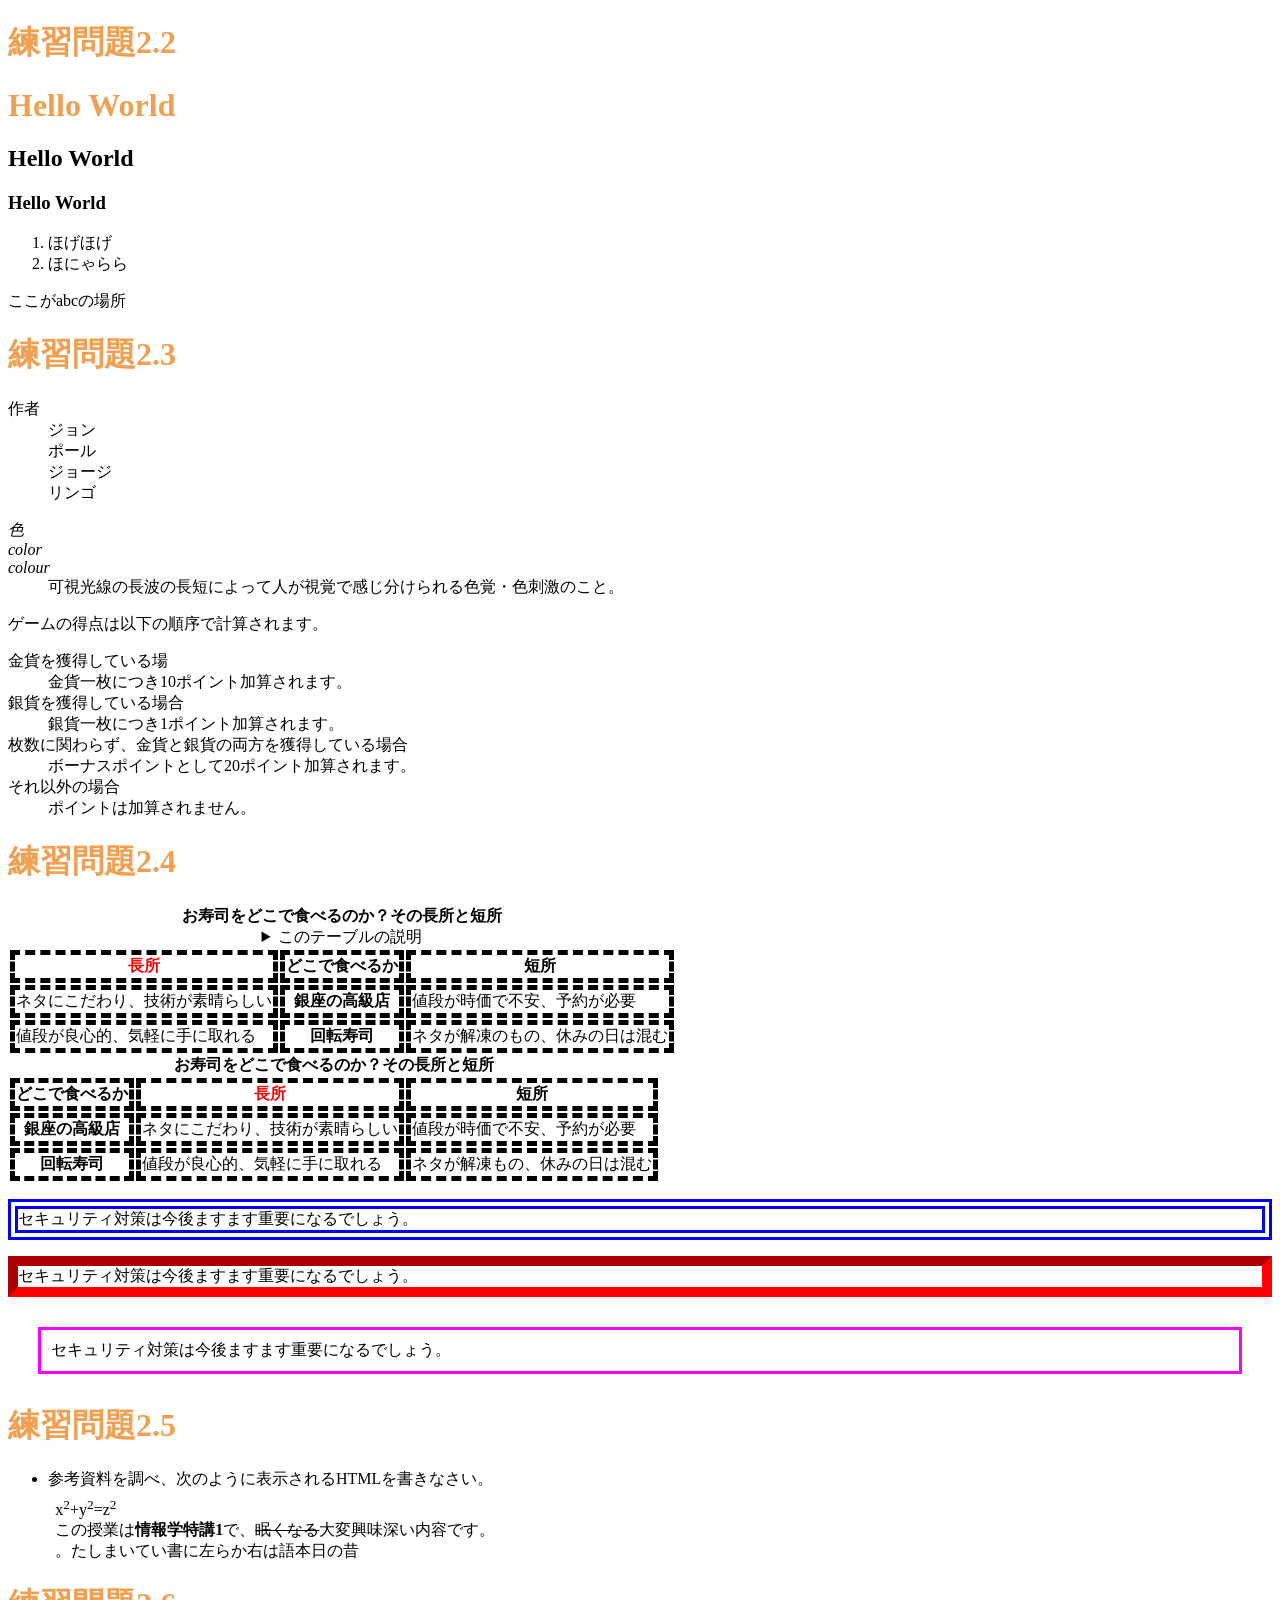
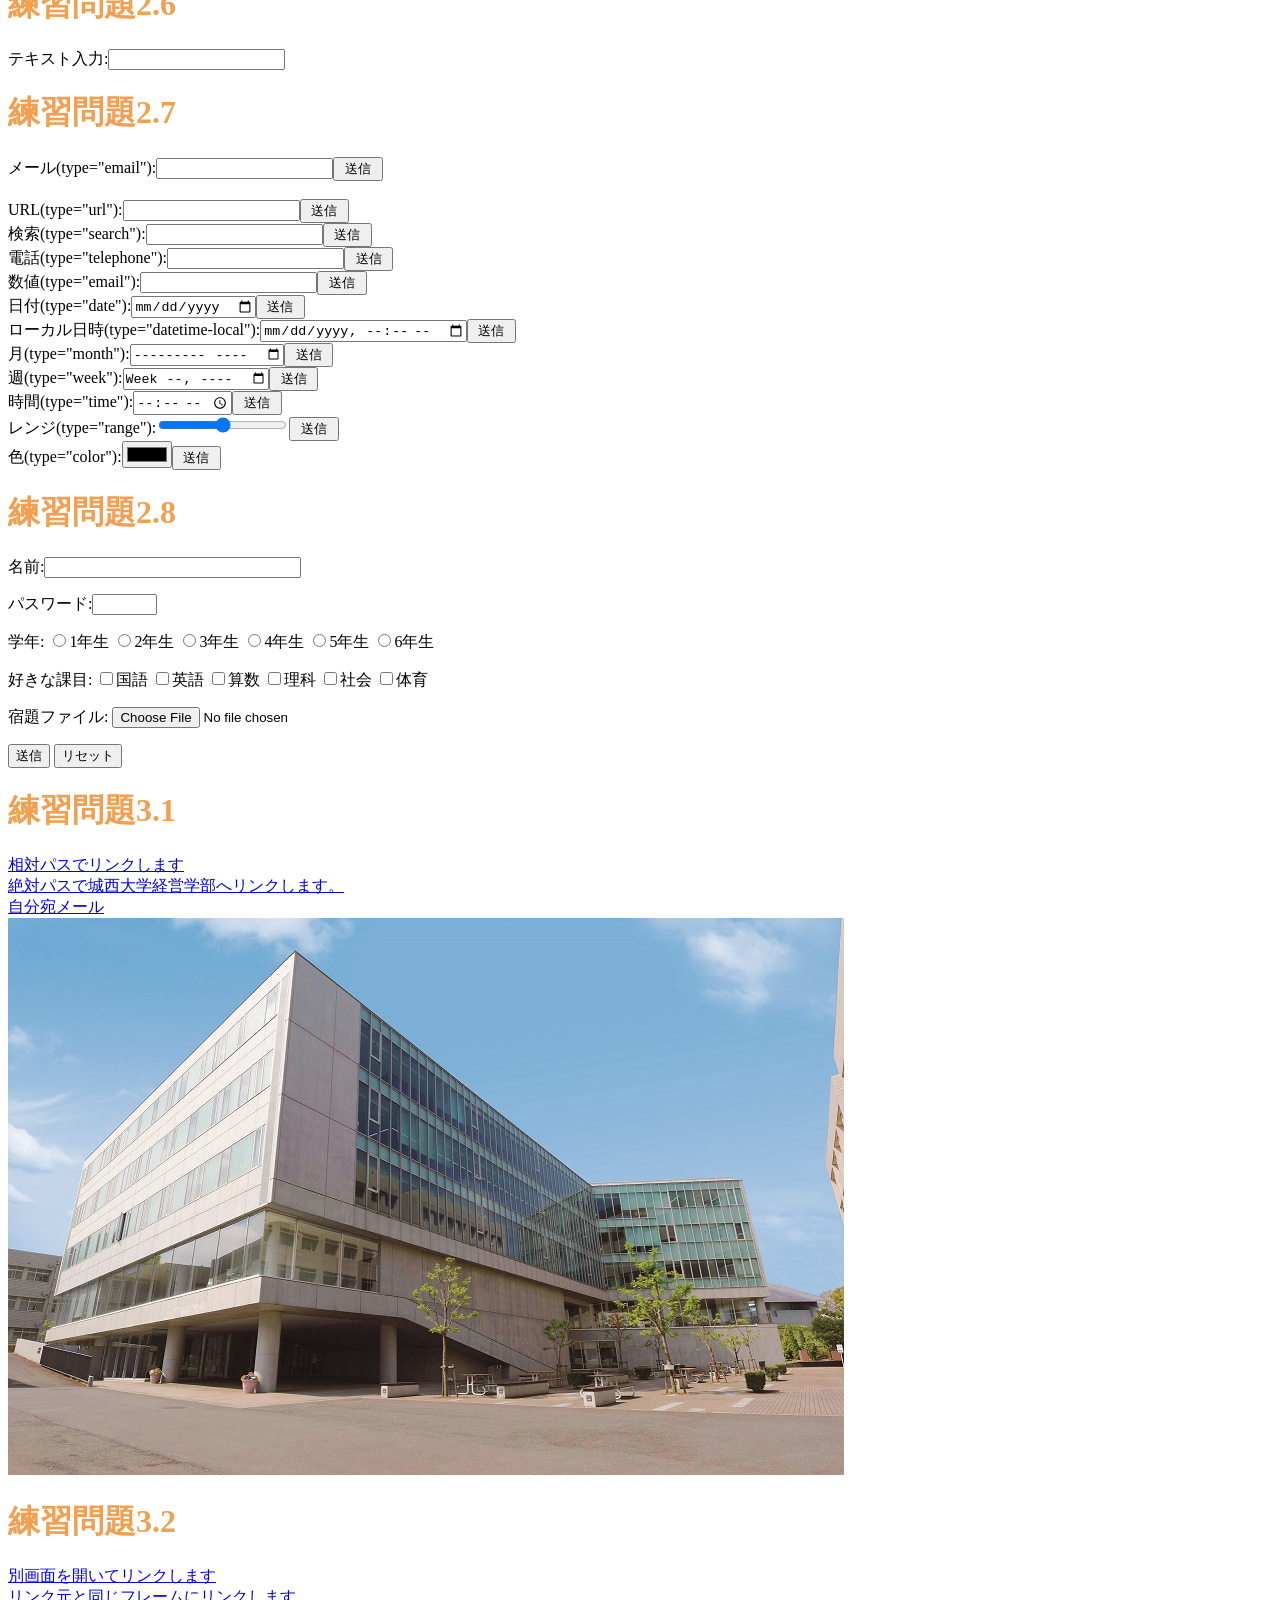
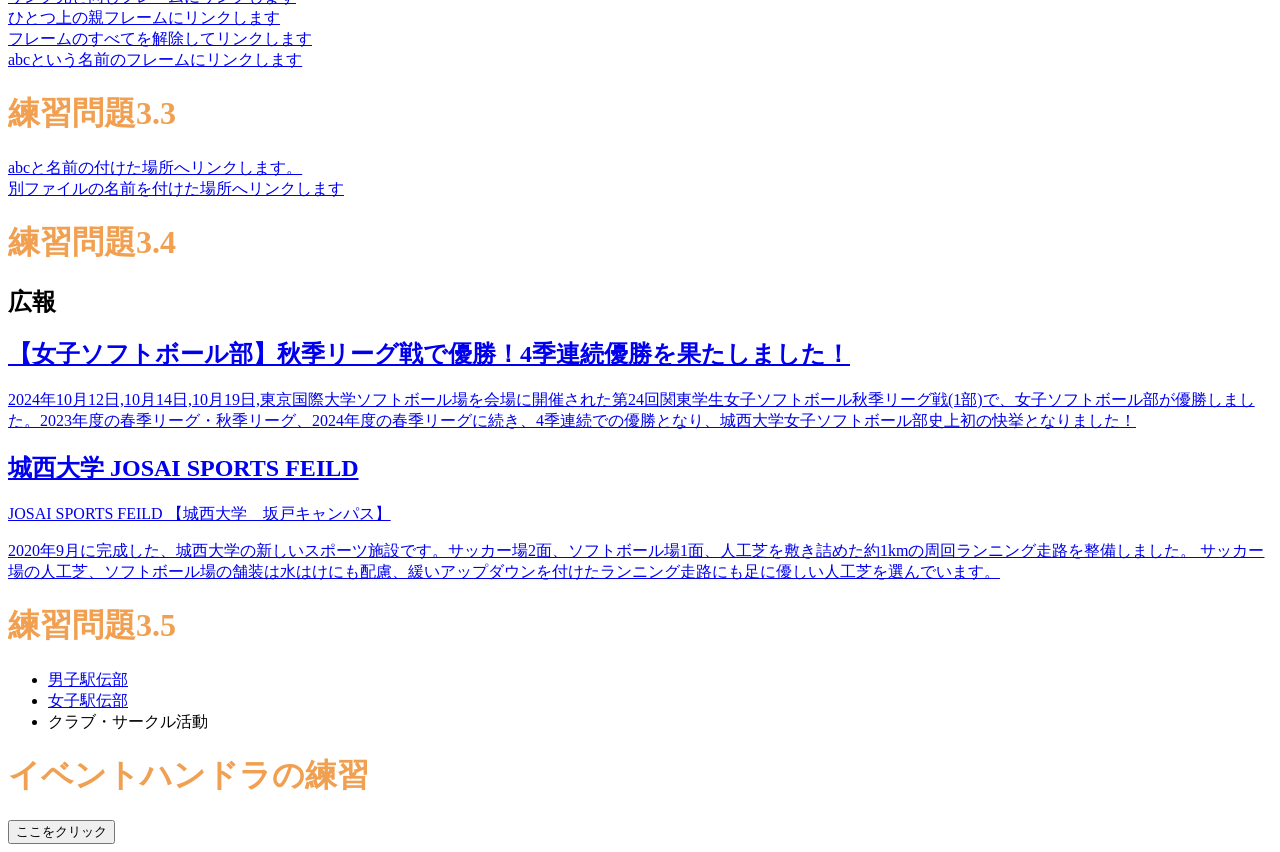
<file: index.html>
<!DOCTYPE html>
<html lang="ja">
<head>
<meta charset="UTF-8">
<title>Web開発の練習2024</title>
<link rel="stylesheet" href="mystyle.css">
<script src="myjs.js"></script> 
</head>
<body>
<!--文字の大きさの練習-->
<h1>練習問題2.2</h1>
<h1>Hello World</h1>
<h2>Hello World</h2>
<h3>Hello World</h3>
<ol>
<li>ほげほげ</li>
<li>ほにゃらら</li>
</ol>
<a id="abc">ここがabcの場所</a>
 
<h1>練習問題2.3</h1>
<dl>
<dt>作者</dt>
<dd>ジョン</dd>
<dd>ポール</dd>
<dd>ジョージ</dd>
<dd>リンゴ</dd>
</dl>
 
<dl>
<dt lang="ja"><dfn>色</dfn></dt>
<dt lang="en-US"><dfn>color</dfn></dt>
<dt lang="en-GB"><dfn>colour</dfn></dt>
<dd>可視光線の長波の長短によって人が視覚で感じ分けられる色覚・色刺激のこと。</dd>
</dl>
<p>ゲームの得点は以下の順序で計算されます。</p>
 
<dl>
<dt>金貨を獲得している場</dt>
<dd>金貨一枚につき10ポイント加算されます。
</dd>
<dt>銀貨を獲得している場合</dt>
<dd>銀貨一枚につき1ポイント加算されます。</dd>
<dt>枚数に関わらず、金貨と銀貨の両方を獲得している場合</dt>
<dd>ボーナスポイントとして20ポイント加算されます。</dd>
<dt>それ以外の場合</dt>
<dd>ポイントは加算されません。</dd>
</dl>
 
<h1>練習問題2.4</h1>
<table>
<caption>
<strong>お寿司をどこで食べるのか？その長所と短所</strong>
<details>
<summary>このテーブルの説明</summary>
<p>以下のテーブルでは、2番目のカラムに寿司店のタイプが入れられています。その左側にそのようなタイプのお店でお寿司を食べる場合の長所が、右側に短所が入れられています。</p>
</details>
</caption>
<thead>
<tr><th class="important">長所</th><th>どこで食べるか</th><th>短所</th></tr>
</thead>
<tbody>
<tr><td>ネタにこだわり、技術が素晴らしい</td><th>銀座の高級店</th><td>値段が時価で不安、予約が必要</td></tr>
<tr><td>値段が良心的、気軽に手に取れる</td><th>回転寿司</th><td>ネタが解凍のもの、休みの日は混む</td></tr>
</tbody>
</table>
<table>
<caption>
<strong>お寿司をどこで食べるのか？その長所と短所</strong>
</caption>
<thead>
<tr><th>どこで食べるか</th><th class="important">長所</th><th>短所</th></tr>
</thead>
<tbody>
<tr><th>銀座の高級店</th><td>ネタにこだわり、技術が素晴らしい</td><td>値段が時価で不安、予約が必要</td></tr>
<tr><th>回転寿司</th><td>値段が良心的、気軽に手に取れる</td><td>ネタが解凍もの、休みの日は混む</td></tr>
</tbody>
</table>
<p class="sample1">セキュリティ対策は今後ますます重要になるでしょう。</p>
<p class="sample2">セキュリティ対策は今後ますます重要になるでしょう。</p>
<p class="sample3">セキュリティ対策は今後ますます重要になるでしょう。</p>
 
<h1>練習問題2.5</h1>
<ul>
<li>参考資料を調べ、次のように表示されるHTMLを書きなさい。
<p
style="margin:1ex">x<sup>2</sup>+y<sup>2</sup>=z<sup>2</sup>
<br>
この授業は<b>情報学特講1</b>で、<s>眠くなる</s>大変興味深い内容です。<br>
<bdo dir="rtl">昔の日本語は右から左に書いていました。</bdo></p>
</li>
</ul>
 
<h1>練習問題2.6</h1>
<p>テキスト入力:<input type="text"></p>
<h1>練習問題2.7</h1>
<form action="xxx.php" method="post"><label>メール(type="email"):<input type="email"></label><input type="submit" value=" 送信 "></form>
<br>
<form action="xxx.php" method="post"><label>URL(type="url"):<input type="url"></label><input type="submit" value=" 送信 "></form>
<form action="xxx.php" method="post"><label>検索(type="search"):<input type="search"></label><input type="submit" value=" 送信 "></form>
<form action="xxx.php" method="post"><label>電話(type="telephone"):<input type="tel"></label><input type="submit" value=" 送信 "></form>
<form action="xxx.php" method="post"><label>数値(type="email"):<input type="number"></label><input type="submit" value=" 送信 "></form>
<form action="xxx.php" method="post"><label>日付(type="date"):<input type="date"></label><input type="submit" value=" 送信 "></form>
<form action="xxx.php" method="post"><label>ローカル日時(type="datetime-local"):<input type="datetime-local"></label><input type="submit" value=" 送信 "></form>
<form action="xxx.php" method="post"><label>月(type="month"):<input type="month"></label><input type="submit" value=" 送信 "></form>
<form action="xxx.php" method="post"><label>週(type="week"):<input type="week"></label><input type="submit" value=" 送信 "></form>
<form action="xxx.php" method="post"><label>時間(type="time"):<input type="time"></label><input type="submit" value=" 送信 "></form>
<form action="xxx.php" method="post"><label>レンジ(type="range"):<input type="range"></label><input type="submit" value=" 送信 "></form>
<form action="xxx.php" method="post"><label>色(type="color"):<input type="color"></label><input type="submit" value=" 送信 "></form>
 
<h1>練習問題2.8</h1>
<p>
<label>名前:<input type="text" name="name" size="30" maxlength="20"></label></p>
<p>
<label>パスワード:<input type="password" name="pass" size="6" maxlength="4">
</label>
</p>
<p>学年:
<label><input type="radio" name="gakunen" value="1">1年生</label>
<label><input type="radio" name="gakunen" value="2">2年生</label>
<label><input type="radio" name="gakunen" value="3">3年生</label>
<label><input type="radio" name="gakunen" value="4">4年生</label>
<label><input type="radio" name="gakunen" value="5">5年生</label>
<label><input type="radio" name="gakunen" value="6">6年生</label>
</p>
<p>好きな課目:
<label><input type="checkbox" name="kamoku" value="kokugo">国語</label>
<label><input type="checkbox" name="kamoku" value="eigo">英語</label>
<label><input type="checkbox" name="kamoku" value="sansu">算数</label>
<label><input type="checkbox" name="kamoku" value="rika">理科</label>
<label><input type="checkbox" name="kamoku" value="syakai">社会</label>
<label><input type="checkbox" name="kamoku" value="taiiku">体育</label>
</p>
<p>
<label>宿題ファイル:
<input type="file" name="syukudai">
</label>
</p>
<p>
<input type="submit" value="送信">
<input type="reset" value="リセット">
</p>
 
<h1>練習問題3.1</h1>
<a href="a.html">相対パスでリンクします</a><br>
<a href=https://www.josai.ac.jp/management/>絶対パスで城西大学経営学部へリンクします。</a><br>
<a href="mailto:zm24374@josai.ac.jp">自分宛メール</a><br>
<a href="https://www.josai.ac.jp/management/">
 
<img src="./image/keiei_small.jpg" alt="城西大学経営学部"></a>
 
<h1>練習問題3.2</h1>
<a href="a.html" target="_blank">別画面を開いてリンクします</a><br>
<a href="a.html" target="_self">リンク元と同じフレームにリンクします</a><br>
<a href="a.html" target="_parent">ひとつ上の親フレームにリンクします</a><br>
<a href="a.html" target="_top">フレームのすべてを解除してリンクします</a><br>
<a href="a.html" target="abc">abcという名前のフレームにリンクします</a><br>
<h1>練習問題3.3</h1>
<a href="#abc">abcと名前の付けた場所へリンクします。</a><br>
<a href="a.html#abc"> 別ファイルの名前を付けた場所へリンクします</a><br>
 
<h1>練習問題3.4</h1>
<aside class="ad">
<h2>広報</h2>
<a href="https://www.josai.ac.jp/tjp/news/nid00000293/">
<section>
<h2>【女子ソフトボール部】秋季リーグ戦で優勝！4季連続優勝を果たしました！</h2>
<p>2024年10月12日,10月14日,10月19日,東京国際大学ソフトボール場を会場に開催された第24回関東学生女子ソフトボール秋季リーグ戦(1部)で、女子ソフトボール部が優勝しました。2023年度の春季リーグ・秋季リーグ、2024年度の春季リーグに続き、4季連続での優勝となり、城西大学女子ソフトボール部史上初の快挙となりました！</p>
</section></a>
<a href="https://www.josai.ac.jp/about/facility/shimokawara/">
<section>
<h2>城西大学 JOSAI SPORTS FEILD</h2>
<p> JOSAI SPORTS FEILD 【城西大学　坂戸キャンパス】</p>
<p>2020年9月に完成した、城西大学の新しいスポーツ施設です。サッカー場2面、ソフトボール場1面、人工芝を敷き詰めた約1kmの周回ランニング走路を整備しました。
 サッカー場の人工芝、ソフトボール場の舗装は水はけにも配慮、緩いアップダウンを付けたランニング走路にも足に優しい人工芝を選んでいます。</p>
</section></a>
</aside>
 
<h1>練習問題3.5</h1>
<nav>
<ul>
<li><a href="https://www.josai.ac.jp/tjp/club/dansiekiden/">男子駅伝部</a></li>
<li><a href="https://www.josai.ac.jp/tjp/club/josiekiden/">女子駅伝部</a></li>
<li><a>クラブ・サークル活動</a></li>
</ul> 
</nav>
 
  <h1>イベントハンドラの練習</h1>
<input type="button" value="ここをクリック" ondblclick="alert('Hello,shoei！');">

</body>
</html>
</file>
<file: mystyle.css>
/* h1 {color:green;} */
h1 { color: #F0A050; }
th,td{border:dashed thick black;}
th.important{ color: red; }
p.sample1 {border: double 10px #0000ff;}
p.sample2 {border: inset 10px #ff0000;}
p.sample3 {margin: 30px 30px;padding: 10px;border:medium solid #ff00ff;}
</file>
